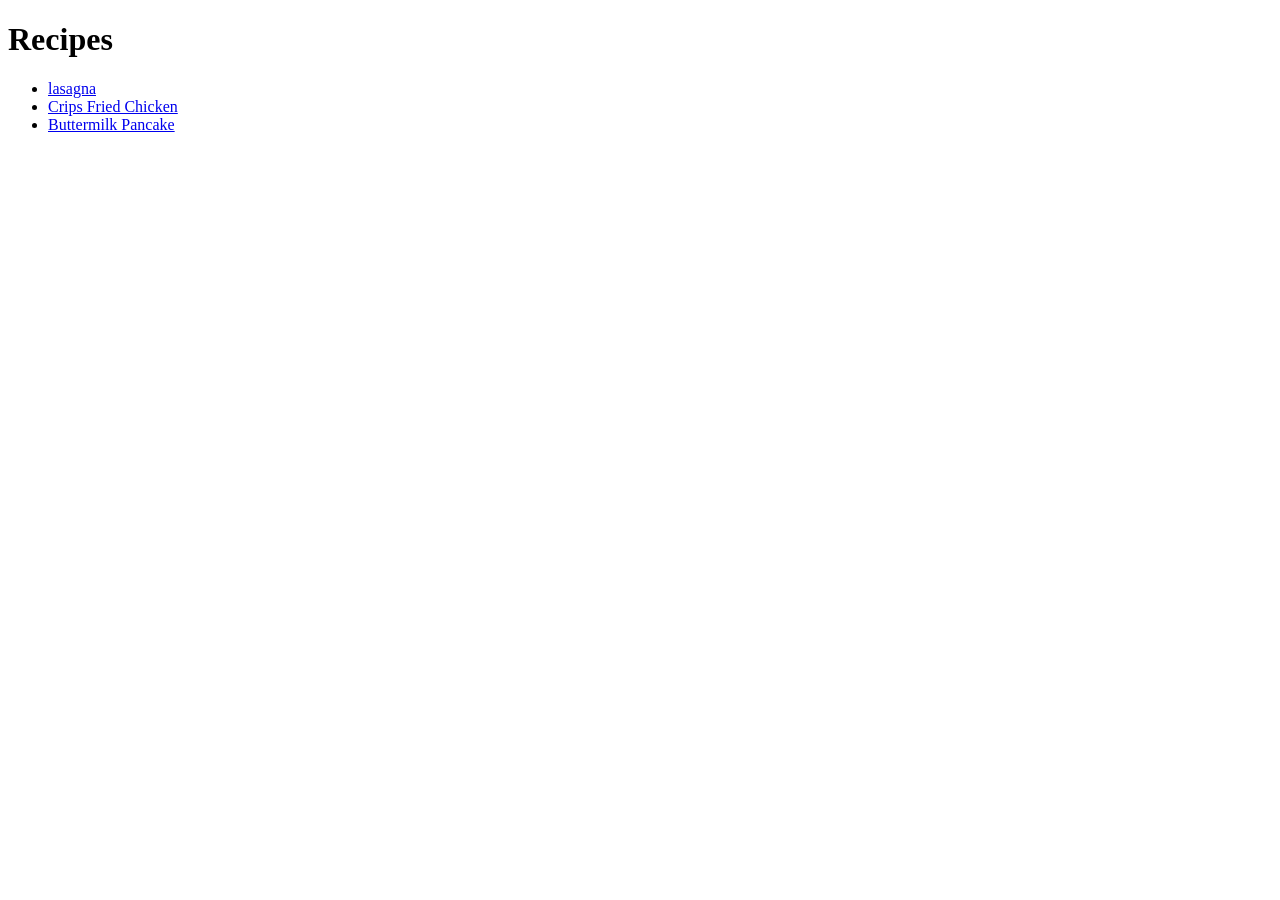
<file: index.html>
<!DOCTYPE html>
<html lang="en">
<head>
    <meta charset="UTF-8">
    <meta name="viewport" content="width=device-width, initial-scale=1.0">
    <title>Odin Recipes</title>
</head>
<body>
    <h1>Recipes</h1>
    <ul>
        <li><a href="recipes/lasagna.html">lasagna</a></li>
        <li><a href="recipes/friedchicken.html">Crips Fried Chicken</a></li>
        <li><a href="recipes/pancake.html">Buttermilk Pancake</a></li>
    </ul>
</body>
</html>
</file>
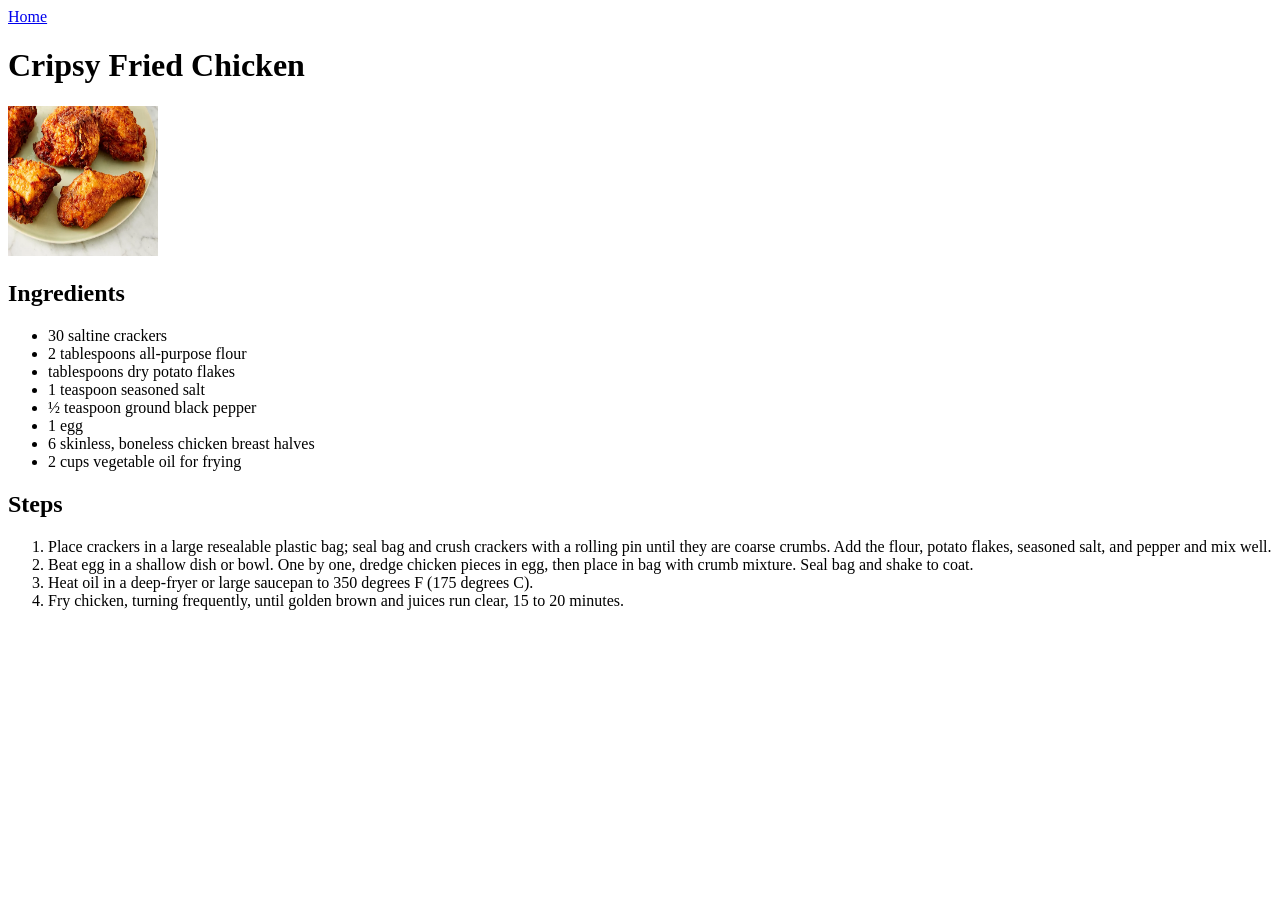
<file: recipes/friedchicken.html>
<!DOCTYPE html>
<html lang="en">
<head>
    <meta charset="UTF-8">
    <meta name="viewport" content="width=device-width, initial-scale=1.0">
    <title>Fried chicken</title>
    <a href="../index.html">Home</a>
</head>
<body>
    <h1>Cripsy Fried Chicken</h1>
    <img src="../images/CripsyFriedChiecken.webp" width="150" height="150">
    <h2>Ingredients</h2>
        <ul>
            <li>30 saltine crackers</li>
            <li>2 tablespoons all-purpose flour</li>
            <li> tablespoons dry potato flakes</li>
            <li>1 teaspoon seasoned salt</li>
            <li>½ teaspoon ground black pepper</li>
            <li>1 egg</li>
            <li>6 skinless, boneless chicken breast halves</li>
            <li>2 cups vegetable oil for frying</li>
        </ul>
    <h2>Steps</h2>
        <ol>
            <li>Place crackers in a large resealable plastic bag; seal bag and crush crackers with a rolling pin until they are coarse crumbs. Add the flour, potato flakes, seasoned salt, and pepper and mix well.</li>
            <li>Beat egg in a shallow dish or bowl. One by one, dredge chicken pieces in egg, then place in bag with crumb mixture. Seal bag and shake to coat.</li>
            <li>Heat oil in a deep-fryer or large saucepan to 350 degrees F (175 degrees C).</li>
            <li>Fry chicken, turning frequently, until golden brown and juices run clear, 15 to 20 minutes.</li>
        </ol>
</body>
</html>
</file>
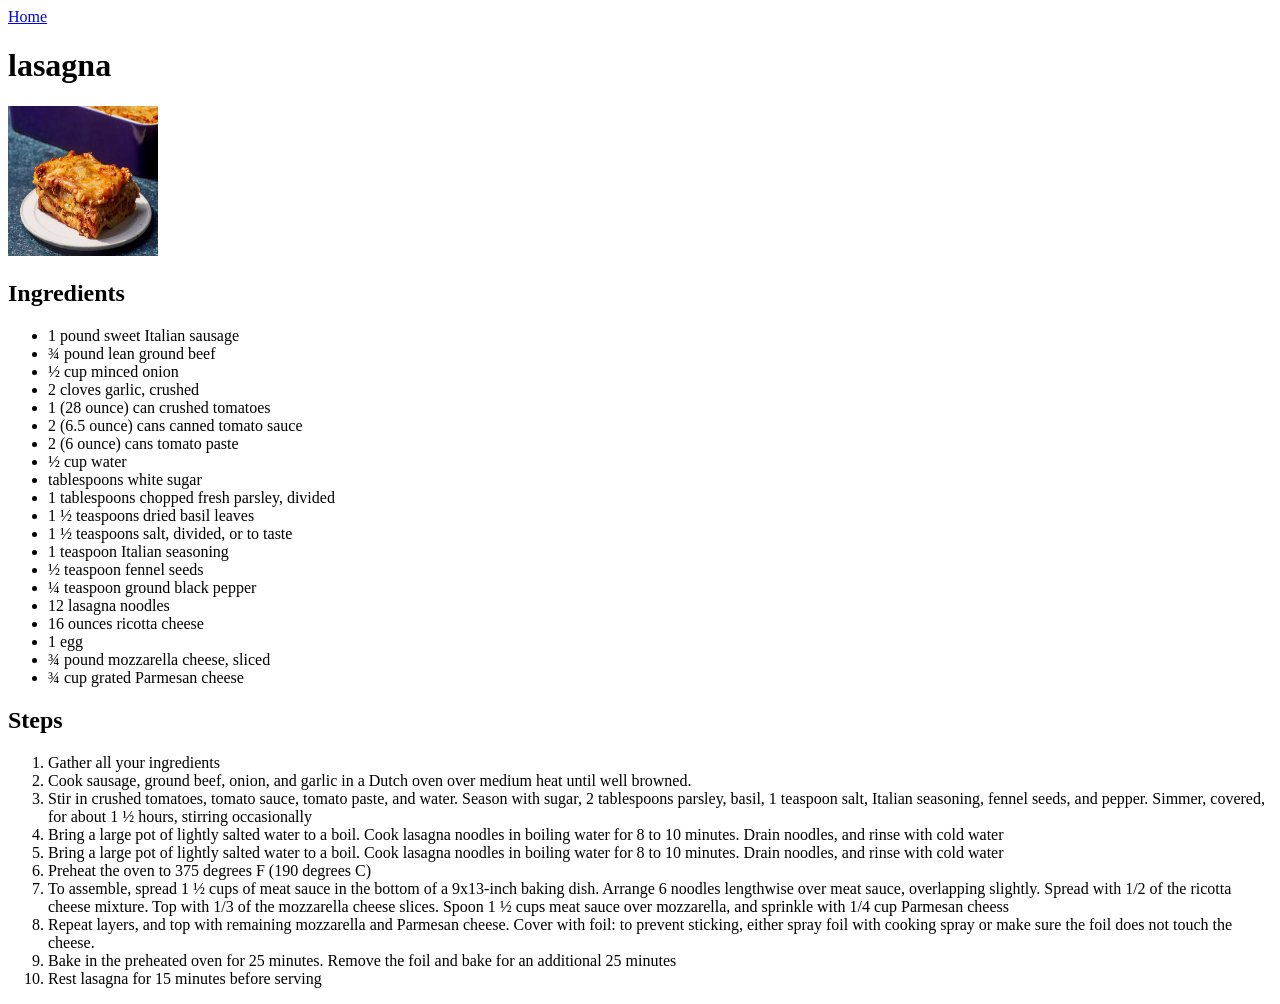
<file: recipes/lasagna.html>
<!DOCTYPE html>
<html lang="en">
<head>
    <meta charset="UTF-8">
    <meta name="viewport" content="width=device-width, initial-scale=1.0">
    <title>Lasagna recipe</title>
    <a href="../index.html">Home</a>
</head>
<body>
</head>
    <h1>lasagna</h1>
    <img src="../images/Lasagna.webp" width="150" height="150">
    <h2>Ingredients</h2>
        <ul>
        <li>  1 pound sweet Italian sausage</li> 
         <li> ¾ pound lean ground beef</li>
         <li>½ cup minced onion</li>
         <li>2 cloves garlic, crushed</li> 
         <li> 1 (28 ounce) can crushed tomatoes</li> 
         <li> 2 (6.5 ounce) cans canned tomato sauce</li> 
         <li> 2 (6 ounce) cans tomato paste</li> 
         <li> ½ cup water</li>
         <li>  tablespoons white sugar</li> 
         <li> 1 tablespoons chopped fresh parsley, divided </li>
         <li> 1 ½ teaspoons dried basil leaves</li>
         <li> 1 ½ teaspoons salt, divided, or to taste</li> 
         <li> 1 teaspoon Italian seasoning</li> 
         <li> ½ teaspoon fennel seeds</li> 
         <li> ¼ teaspoon ground black pepper</li>
         <li> 12 lasagna noodles</li> 
         <li>16 ounces ricotta cheese</li> 
         <li>1 egg</li>
         <li>¾ pound mozzarella cheese, sliced</li> 
         <li>¾ cup grated Parmesan cheese </li>
    </ul>
    <div></div>
    <h2>Steps</h2>
    <ol>
        <li>Gather all your ingredients</li>
        <li>Cook sausage, ground beef, onion, and garlic in a Dutch oven over medium heat until well browned.</li>
        <li>Stir in crushed tomatoes, tomato sauce, tomato paste, and water. Season with sugar, 2 tablespoons parsley, basil, 1 teaspoon salt, Italian seasoning, fennel seeds, and pepper. Simmer, covered, for about 1 ½ hours, stirring occasionally</li>
        <li>Bring a large pot of lightly salted water to a boil. Cook lasagna noodles in boiling water for 8 to 10 minutes. Drain noodles, and rinse with cold water</li>
        <li>Bring a large pot of lightly salted water to a boil. Cook lasagna noodles in boiling water for 8 to 10 minutes. Drain noodles, and rinse with cold water</li>
        <li>Preheat the oven to 375 degrees F (190 degrees C)</li>
        <li>To assemble, spread 1 ½ cups of meat sauce in the bottom of a 9x13-inch baking dish. Arrange 6 noodles lengthwise over meat sauce, overlapping slightly. Spread with 1/2 of the ricotta cheese mixture. Top with 1/3 of the mozzarella cheese slices. Spoon 1 ½ cups meat sauce over mozzarella, and sprinkle with 1/4 cup Parmesan cheess</li>
         <li>Repeat layers, and top with remaining mozzarella and Parmesan cheese. Cover with foil: to prevent sticking, either spray foil with cooking spray or make sure the foil does not touch the cheese.</li>
         <li>Bake in the preheated oven for 25 minutes. Remove the foil and bake for an additional 25 minutes</li>
        <li>Rest lasagna for 15 minutes before serving</li>
    </ol>
</body>
</html>
</file>
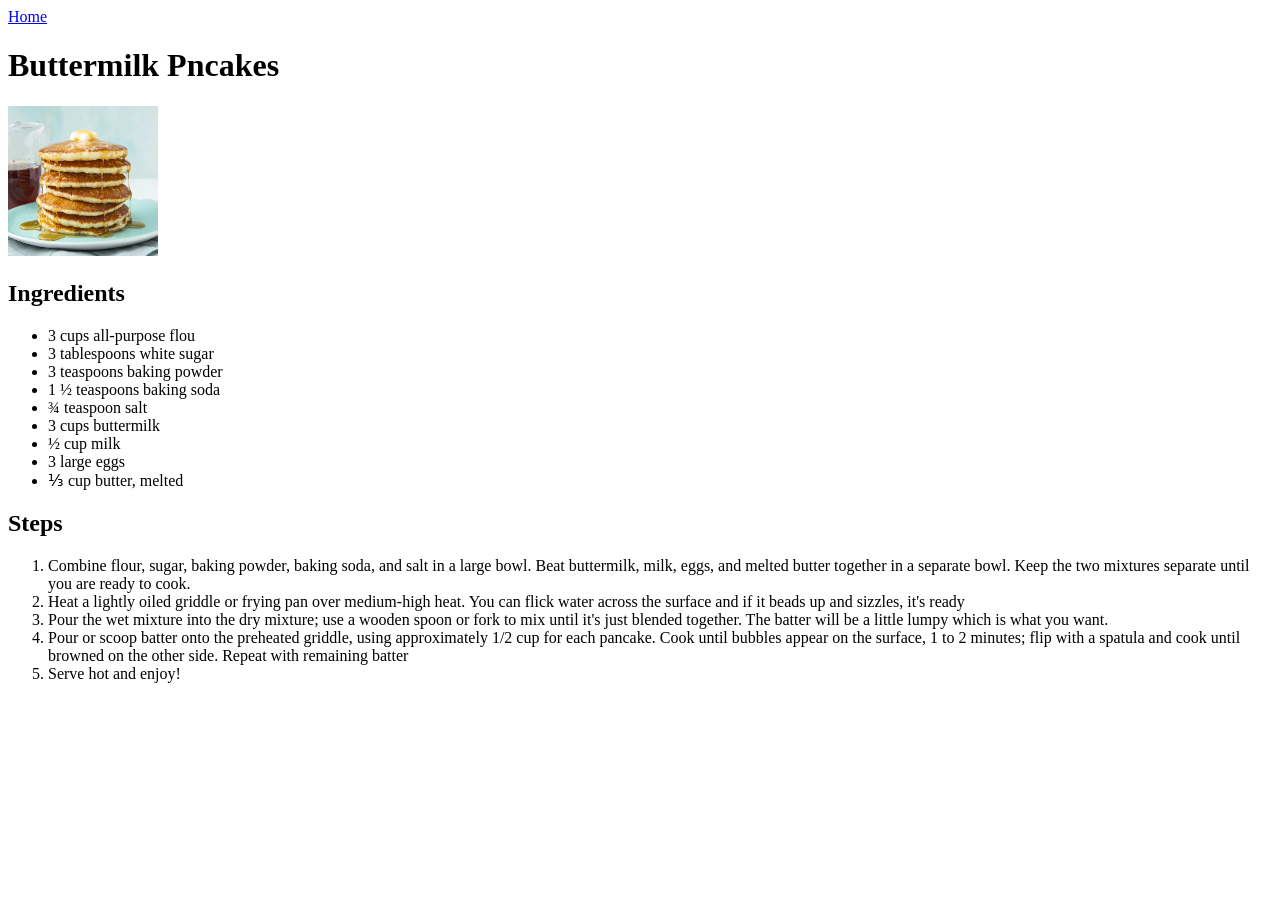
<file: recipes/pancake.html>
<!DOCTYPE html>
<html lang="en">
<head>
    <meta charset="UTF-8">
    <meta name="viewport" content="width=device-width, initial-scale=1.0">
    <title>Buttermilk Pancakes</title>
    <a href="../index.html">Home</a>
</head>
<body>
    <h1>Buttermilk Pncakes</h1>
    <img src="../images/Buttermilk-Pancake.webp" width="150" height="150">
    <h2>Ingredients</h2>
        <ul>
            <li>3 cups all-purpose flou</li>
            <li>3 tablespoons white sugar</li>
            <li>3 teaspoons baking powder</li>
            <li>1 ½ teaspoons baking soda</li>
            <li>¾ teaspoon salt</li>
            <li>3 cups buttermilk</li>
            <li>½ cup milk</li>
            <li>3 large eggs</li>
            <li>⅓ cup butter, melted</li>
        </ul>
    <h2>Steps</h2>
        <ol>
            <li>Combine flour, sugar, baking powder, baking soda, and salt in a large bowl. Beat buttermilk, milk, eggs, and melted butter together in a separate bowl. Keep the two mixtures separate until you are ready to cook.</li>
            <li>Heat a lightly oiled griddle or frying pan over medium-high heat. You can flick water across the surface and if it beads up and sizzles, it's ready</li>
            <li>Pour the wet mixture into the dry mixture; use a wooden spoon or fork to mix until it's just blended together. The batter will be a little lumpy which is what you want.</li>
            <li>Pour or scoop batter onto the preheated griddle, using approximately 1/2 cup for each pancake. Cook until bubbles appear on the surface, 1 to 2 minutes; flip with a spatula and cook until browned on the other side. Repeat with remaining batter</li>
            <li>Serve hot and enjoy!</li>
        </ol>
</body>
</html>
</file>
